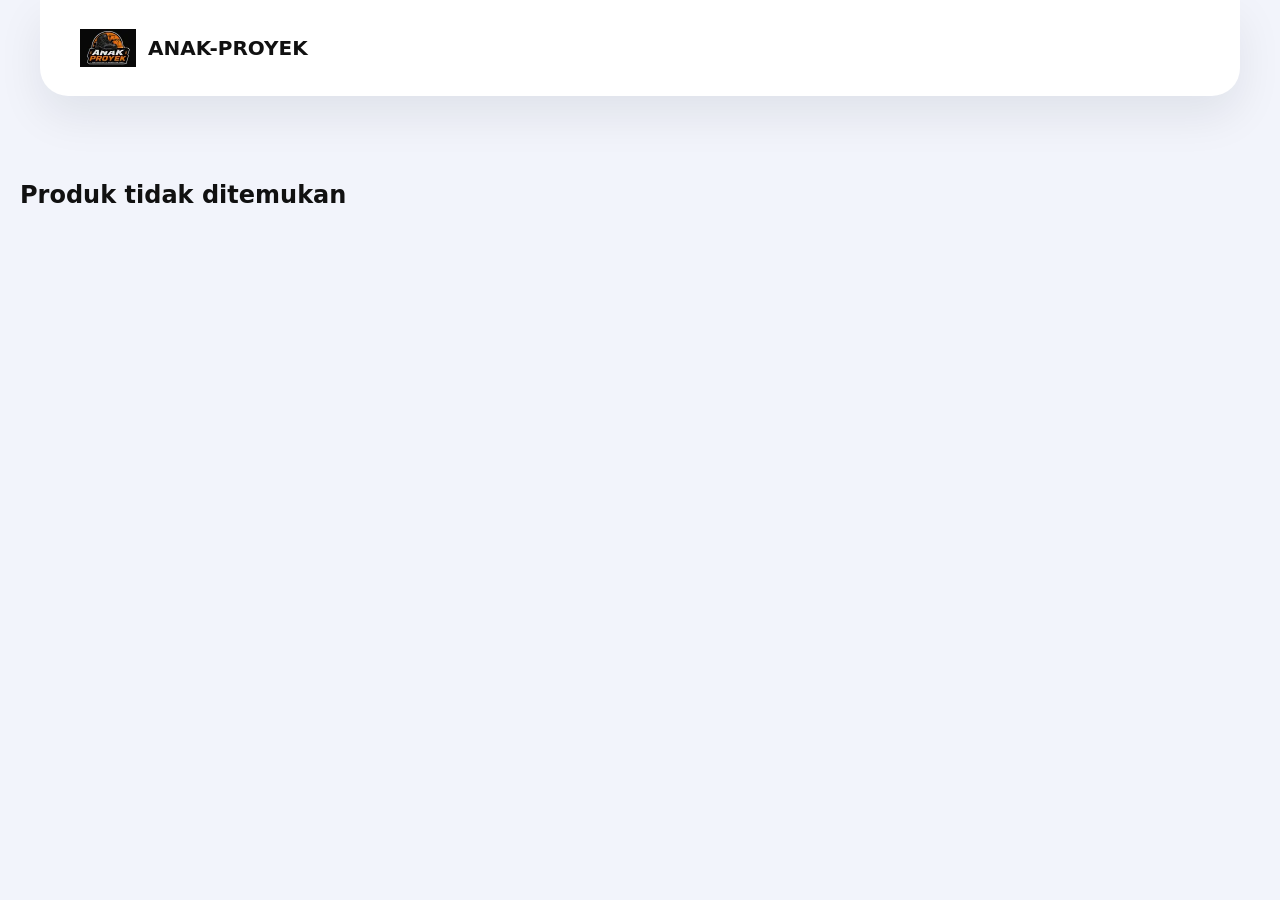
<file: product.html>
<!DOCTYPE html>
<html lang="id">

<head>

<meta charset="UTF-8">

<meta name="viewport" content="width=device-width, initial-scale=1.0">


<title>
Detail Produk | ANAK-PROYEK Premium
</title>


<link rel="stylesheet" href="style.css">


</head>


<body>


<header class="navbar">

<div class="Logo">

<img src="assets/images/logo-anak-proyek.webp" alt="Logo" width="56" height="56" decoding="async">

<span>
ANAK-PROYEK
</span>

</div>

</header>



<section class="product-detail">

<div id="detail-container">


</div>


</section>



<script src="product-detail.js"></script>


</body>

</html>
</file>
<file: style.css>
.navbar{
    display:flex;
    align-items:center;
    justify-content:space-between;
    gap:20px;
    padding:20px 20px 10px;
    flex-wrap:wrap;
    max-width:1200px;
    margin:0 auto;
    width:100%;
}

.navbar nav{
    display:flex;
    gap:32px;
    flex-wrap:wrap;
    justify-content:flex-end;
    text-transform:uppercase;
    letter-spacing:.1em;
    font-size:.95rem;
}

.navbar nav a{
    position:relative;
    color:#111;
    text-decoration:none;
    font-weight:700;
    padding:6px 0;
}

.navbar nav a::after{
    content:"";
    position:absolute;
    left:0;
    right:0;
    bottom:-4px;
    height:2px;
    background:#111;
    transform:scaleX(0);
    transform-origin:left;
    transition:transform .25s ease;
}

.navbar nav a:hover::after,
.navbar nav a.active::after{
    transform:scaleX(1);
}

.Logo{
    display:flex;
    align-items:center;
    gap:12px;
    padding-left:20px;
}

.Logo img{
    width:56px;
    height:56px;
    object-fit:contain;
}

.Logo span{
    font-size:1.25rem;
    font-weight:800;
    color:#111;
}

.product-grid{
    display:grid;
    gap:24px;
    grid-template-columns:repeat(auto-fit, minmax(260px, 1fr));
    padding:0;
    margin:0;
}

.product-card img{
    width:100%;
    aspect-ratio:1 / 1;
    height:auto;
    display:block;
    object-fit:cover;
}

.hero-controls{
    display:flex;
    flex-direction:column;
    gap:16px;
    width:100%;
    max-width:760px;
    margin:0 auto 32px;
    padding:0 24px;
}

.hero-controls .search-box{
    width:100%;
    max-width:100%;
    margin:0;
}

.reveal{

opacity:0;
transform:translateY(40px);
transition:.6s;

}

.reveal.show{

opacity:1;
transform:translateY(0);

}

.navbar-scroll{

box-shadow:0 8px 20px rgba(0,0,0,.15);

}

.error-box{

padding:40px;
text-align:center;
grid-column:1/-1;

}

html {
    box-sizing:border-box;
    scroll-behavior:smooth;
}

*, *::before, *::after {
    box-sizing:inherit;
}

body {
    margin:0;
    min-height:100vh;
    font-family:system-ui, -apple-system, BlinkMacSystemFont, "Segoe UI", sans-serif;
    color:#111;
    background:#f2f4fb;
    line-height:1.6;
}

header.navbar{
    background:#fff;
    border-radius:0 0 28px 28px;
    padding:20px 20px;
    box-shadow:0 20px 45px rgba(15,23,42,.08);
}

.hero {
    display:grid;
    grid-template-columns:1.1fr .9fr;
    align-items:center;
    gap:40px;
    padding:80px 20px 60px;
    max-width:1200px;
    margin:0 auto;
}

.hero-content {
    max-width:560px;
}

.hero-content h1 {
    margin:0 0 24px;
    font-size:3.4rem;
    line-height:1.02;
}

.hero-content p {
    margin:0 0 32px;
    color:#5f6778;
    font-size:1.05rem;
    max-width:520px;
}

.btn-primary {
    display:inline-flex;
    align-items:center;
    justify-content:center;
    padding:16px 30px;
    border-radius:999px;
    background:#111;
    color:#fff;
    text-decoration:none;
    font-weight:700;
    transition:background .25s ease, transform .2s ease;
}

.btn-primary:hover {
    background:#222;
    transform:translateY(-1px);
}

.hero-image img {
    width:100%;
    height:auto;
    border-radius:32px;
    object-fit:cover;
    box-shadow:0 32px 90px rgba(15,23,42,.12);
}

.hero-stats {
    display:grid;
    grid-template-columns:repeat(4, 1fr);
    gap:12px;
    max-width:1200px;
    margin:0 auto 30px;
    padding:0 20px;
}

.hero-stats div {
    padding:16px;
    background:#fff;
    border:1px solid #eef0f4;
    border-radius:16px;
    box-shadow:0 12px 28px rgba(15,23,42,.06);
    font-size:.92rem;
    line-height:1.45;
}

section {
    padding:60px 20px;
}

section#kategori,
section#produk,
section.testimonial {
    background:#fff;
    max-width:1200px;
    margin:0 auto 30px;
    border-radius:32px;
    box-shadow:0 24px 60px rgba(15,23,42,.05);
    padding:40px 32px;
}

section#kategori h2,
section#produk h2,
section.testimonial h2 {
    margin:0 0 24px;
    font-size:2rem;
}

#kategori {
    position:sticky;
    top:0;
    z-index:20;
}

.filter-bar {
    display:flex;
    align-items:center;
    justify-content:space-between;
    gap:18px;
}

.filter-buttons {
    display:flex;
    flex-wrap:wrap;
    gap:12px;
}

.filter-buttons button {
    border:1px solid #e2e8f0;
    background:#f8fafc;
    color:#111;
    border-radius:999px;
    padding:12px 18px;
    font-weight:600;
    cursor:pointer;
    transition:background .2s ease, color .2s ease, border-color .2s ease;
}

.filter-buttons button:hover,
.filter-buttons button.active {
    background:#111;
    color:#fff;
    border-color:#111;
}

.filter-bar .search-box {
    width:auto;
    max-width:260px;
    margin:0;
}

.produk-header {
    display:flex;
    flex-wrap:wrap;
    justify-content:space-between;
    align-items:center;
    gap:18px;
    margin-bottom:24px;
}

.produk-header h2 {
    margin:0;
}

.produk-header .search-box {
    width:auto;
    max-width:260px;
    margin:0;
}

.featured-product {
    display:grid;
    grid-template-columns:minmax(260px, .8fr) 1.2fr;
    align-items:stretch;
    margin:0 0 28px;
    overflow:hidden;
    border-radius:24px;
    background:#111;
    color:#fff;
    box-shadow:0 18px 45px rgba(15,23,42,.14);
}

.featured-product img {
    width:100%;
    height:100%;
    min-height:280px;
    object-fit:cover;
}

.featured-product-content {
    display:flex;
    flex-direction:column;
    align-items:flex-start;
    justify-content:center;
    padding:40px;
}

.featured-product-label {
    margin:0 0 12px;
    color:#fbbf24;
    font-size:.85rem;
    font-weight:800;
    letter-spacing:.08em;
    text-transform:uppercase;
}

.featured-product h3 {
    margin:0 0 14px;
    font-size:2rem;
}

.featured-product-content > p:not(.featured-product-label) {
    max-width:540px;
    margin:0 0 24px;
    color:#d7dce5;
    line-height:1.6;
}

.featured-product .btn-primary {
    background:#f59e0b;
    color:#111;
}

.featured-product .btn-primary:hover {
    background:#fbbf24;
}

.search-box {
    width:100%;
    max-width:500px;
    padding:14px 18px;
    border-radius:14px;
    border:1px solid #d6dae3;
    background:#fff;
    color:#111;
    font-size:16px;
    outline:none;
}

.search-box:focus {
    border-color:#111;
    box-shadow:0 0 0 4px rgba(17,24,39,.08);
}

.product-card {
    background:#fff;
    border-radius:24px;
    overflow:hidden;
    box-shadow:0 18px 45px rgba(15,23,42,.08);
    display:flex;
    flex-direction:column;
    transition:transform .25s ease, box-shadow .25s ease;
    content-visibility:auto;
    contain-intrinsic-size:auto 440px;
}

.product-card:hover {
    transform:translateY(-4px);
    box-shadow:0 24px 68px rgba(15,23,42,.12);
}

.product-content {
    padding:24px;
}

.product-content h3,
.product-content p {
    margin:0;
}

.product-actions {
    display:flex;
    gap:12px;
    margin-top:18px;
    flex-wrap:wrap;
}

.btn-secondary {
    display:inline-block;
    padding:12px 20px;
    background:#25d366;
    color:#fff;
    border-radius:12px;
    font-weight:600;
    text-decoration:none;
    transition:background .2s ease;
}

.btn-secondary:hover {
    background:#1ebe5d;
}

.testimonial {
    text-align:center;
}

.testimonial-box {
    max-width:640px;
    margin:24px auto 0;
    padding:30px;
    border-radius:28px;
    background:#f8fafc;
    box-shadow:0 22px 48px rgba(15,23,42,.08);
}

.benefit-grid {
    display:grid;
    grid-template-columns:repeat(4, 1fr);
    gap:16px;
    margin-top:24px;
}

.benefit-card {
    display:flex;
    align-items:center;
    justify-content:center;
    gap:8px;
    min-height:92px;
    padding:16px;
    border-radius:18px;
    background:#f8fafc;
    box-shadow:0 12px 28px rgba(15,23,42,.07);
    line-height:1.45;
}

footer {
    background:#111;
    color:#f8fafc;
    padding:28px 20px;
    text-align:center;
}

footer h3,
footer p {
    margin:0;
    line-height:1.5;
}

@media (max-width:960px) {
    .hero {
        grid-template-columns:1fr;
        padding:60px 20px 40px;
    }

    .hero-content h1 {
        font-size:2.8rem;
    }

    header.navbar {
        padding:18px 20px;
    }

    .hero-stats {
        grid-template-columns:repeat(2, 1fr);
    }

    .featured-product {
        grid-template-columns:1fr;
    }

    .featured-product img {
        height:280px;
    }

    .benefit-grid {
        grid-template-columns:repeat(2, 1fr);
    }
}

@media (max-width:720px) {
    .navbar {
        justify-content:center;
    }

    .navbar nav {
        justify-content:center;
        gap:18px;
    }

    .hero-content h1 {
        font-size:2.3rem;
    }

    .hero-stats {
        grid-template-columns:1fr;
        gap:10px;
        margin-bottom:22px;
    }

    section#kategori,
    section#produk,
    section.testimonial {
        padding:28px 20px;
        border-radius:24px;
        margin-bottom:22px;
    }

    .produk-header {
        flex-direction:column;
        align-items:flex-start;
    }

    .filter-bar {
        align-items:stretch;
        flex-direction:column;
    }

    .filter-bar .search-box {
        width:100%;
        max-width:100%;
    }

    .produk-header .search-box {
        width:100%;
        max-width:100%;
    }

    .featured-product-content {
        padding:28px 24px;
    }

    .featured-product h3 {
        font-size:1.65rem;
    }

    .benefit-grid {
        grid-template-columns:1fr;
    }
}
</file>
